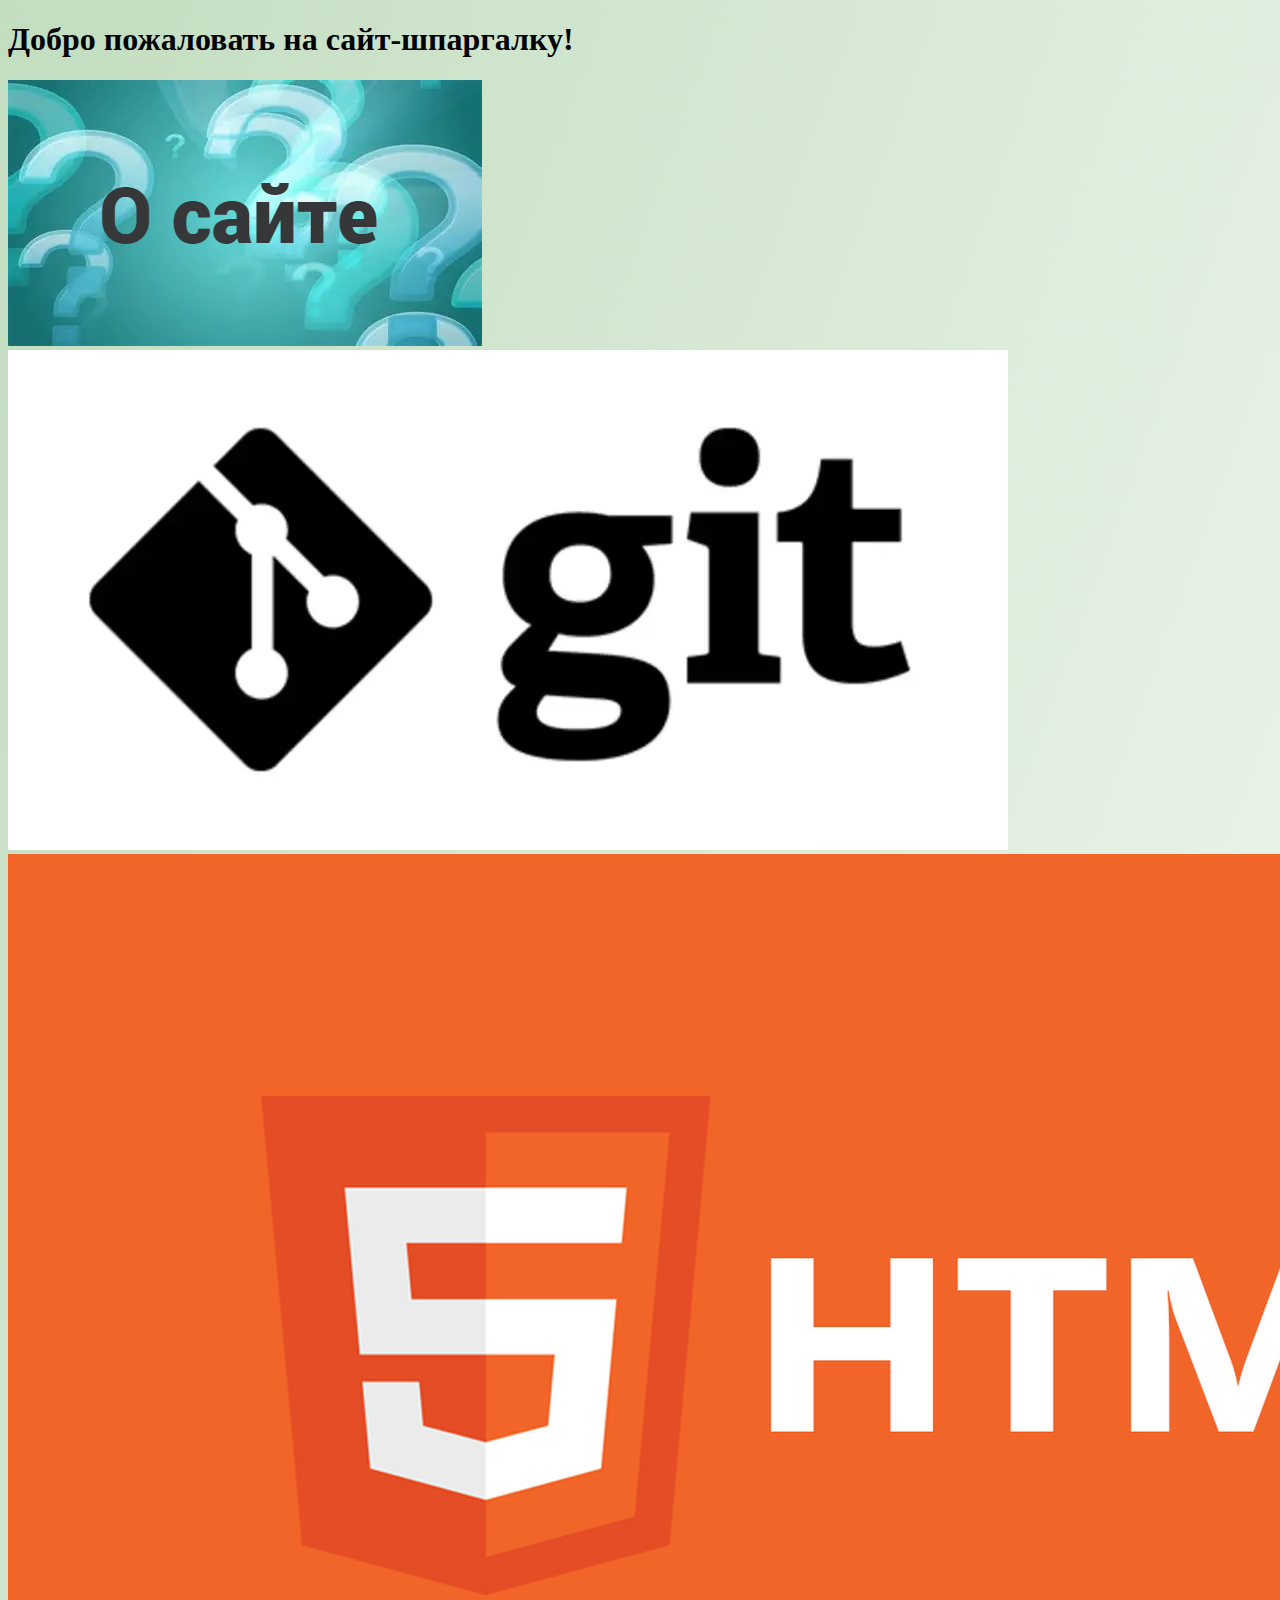
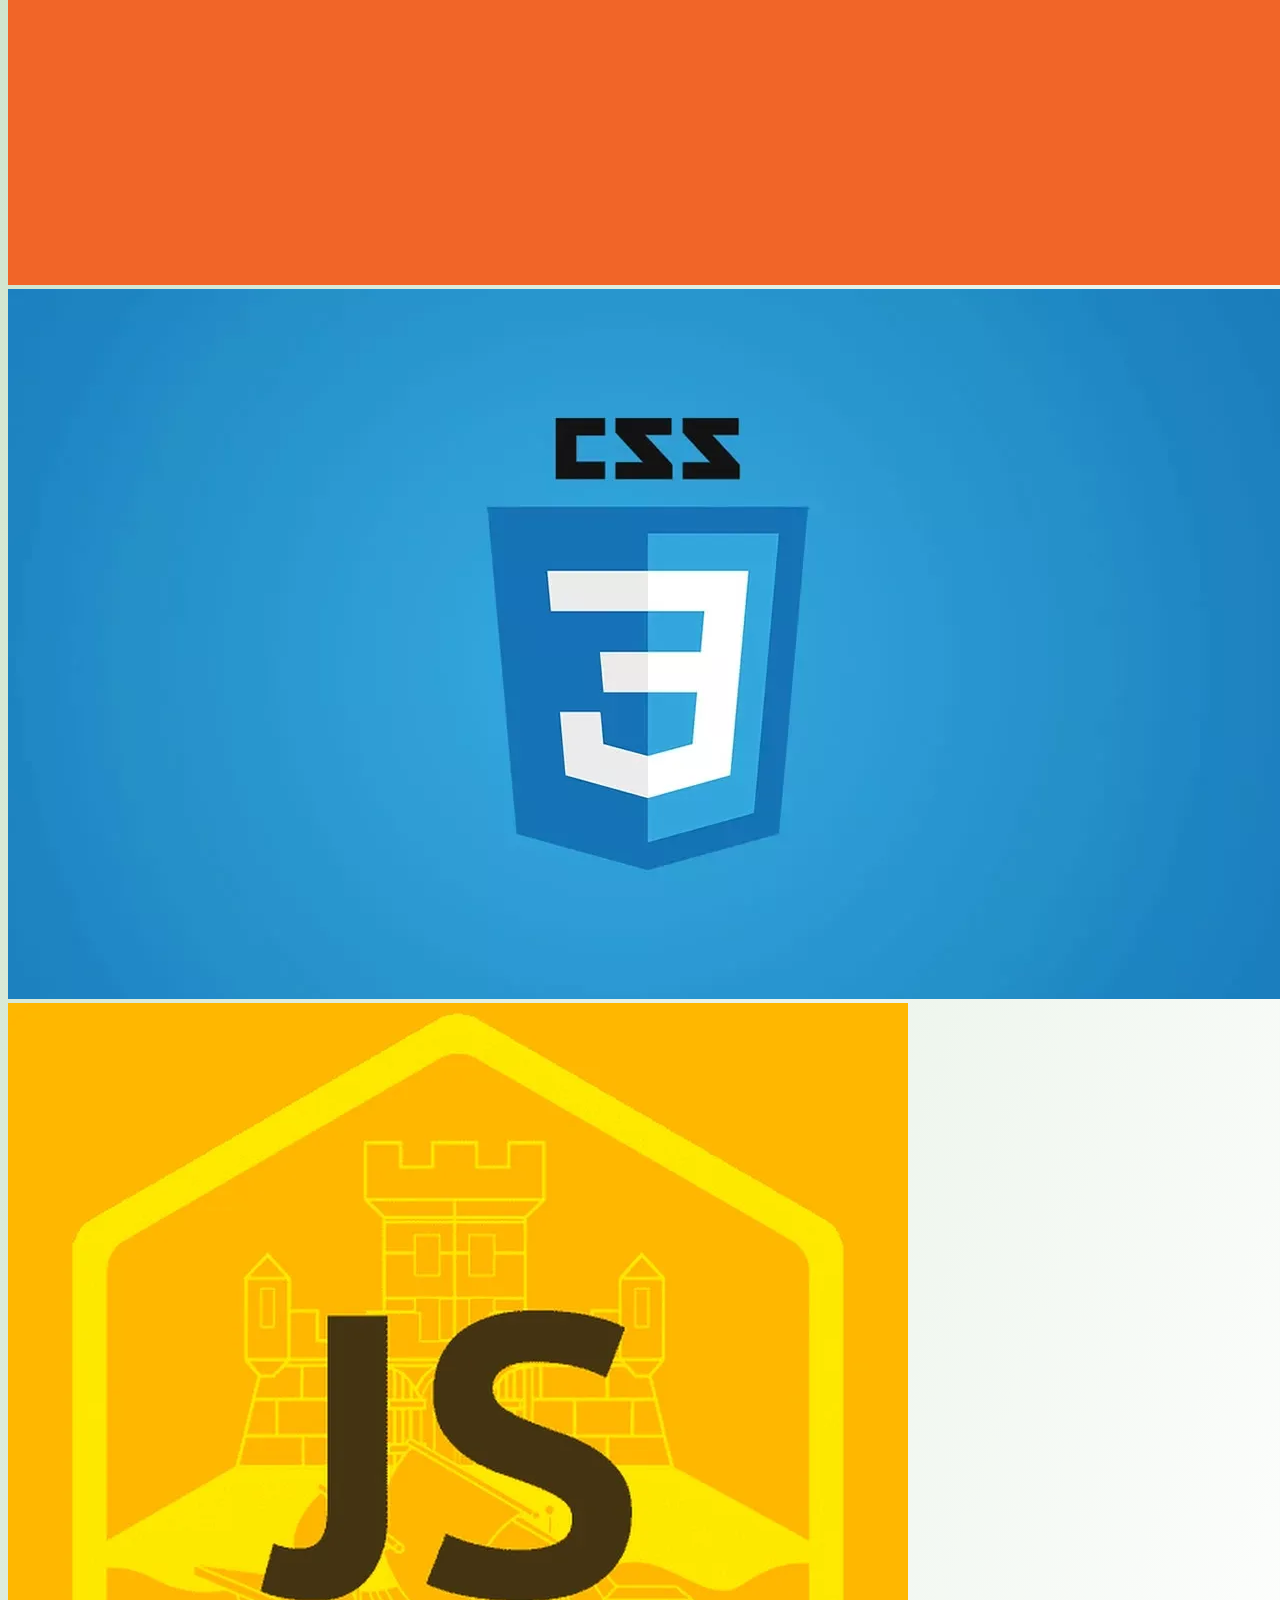
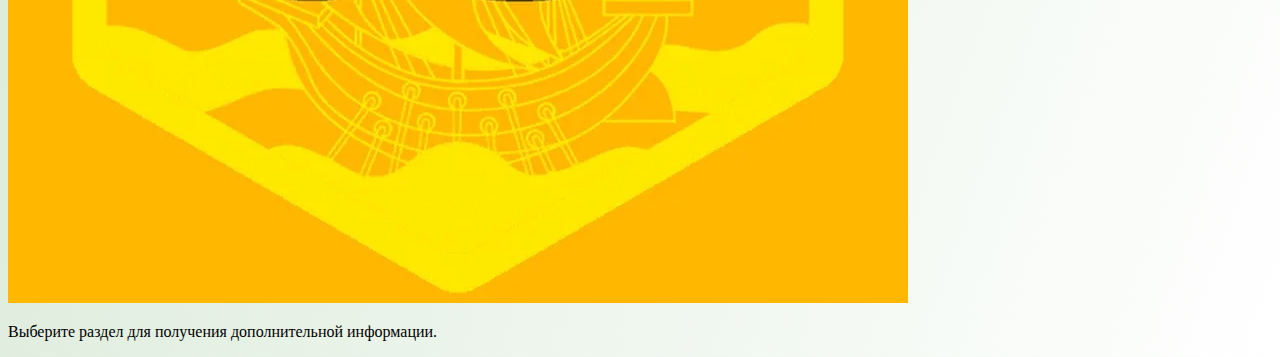
<file: index.html>
<!DOCTYPE html>
<html lang="ru">

<head>
    <meta charset="UTF-8">
    <title>Главная</title>
    <link rel="stylesheet" href="styles.css">
    <link rel="preconnect" href="https://fonts.googleapis.com">
    <link rel="preconnect" href="https://fonts.gstatic.com" crossorigin>
    <link href="https://fonts.googleapis.com/css2?family=Caveat:wght@400..700&display=swap" rel="stylesheet">
</head>

<body>
    <h1>Добро пожаловать на сайт-шпаргалку!</h1>

    <div class="box">
        <div class="box-item">
            <a href="about.html"><img src="./source/Info-site.png"></a>
        </div>
        <div class="box-item">
            <a href="git.html"><img src="./source/git.webp" alt=""></a>
        </div>
        <div class="box-item">
            <a href="html.html"><img src="./source/html.jpg" alt=""></a>
        </div>
        <div class="box-item">
            <a href="css.html"><img src="./source/css.webp" alt=""></a>
        </div>
        <div class="box-item">
            <a href="javaScript.html"><img src="./source/js.webp" alt=""></a>
        </div>
    </div>
    <p>Выберите раздел для получения дополнительной информации.</p>
</body>

</html>
</file>
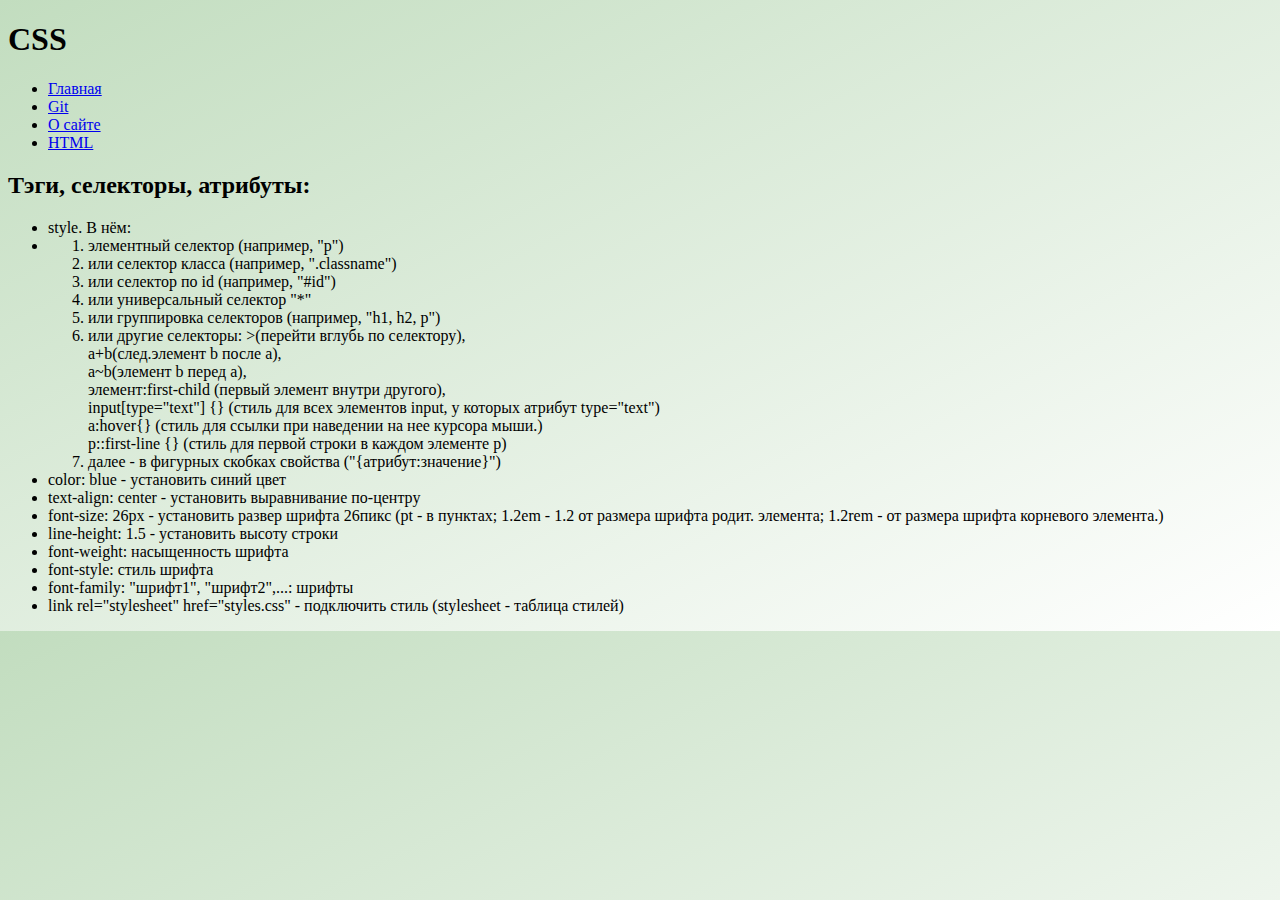
<file: css.html>
<!DOCTYPE html>
<html lang="en">

<head>
    <meta charset="UTF-8">
    <title>CSS</title>
    <link rel="stylesheet" href="styles.css">
    <link rel="preconnect" href="https://fonts.googleapis.com">
    <link rel="preconnect" href="https://fonts.gstatic.com" crossorigin>
    <link href="https://fonts.googleapis.com/css2?family=Caveat:wght@400..700&display=swap" rel="stylesheet">
</head>

<body>
    <h1>CSS</h1>
    <ul>
        <li>
            <a href="index.html">Главная</a>
        </li>
        <li>
            <a href="git.html">Git</a>
        </li>
        <li>
            <a href="about.html">О сайте</a>
        </li>
        <li>
            <a href="html.html">HTML</a>
        </li>
    </ul>
    <h2>Тэги, селекторы, атрибуты:</h2>
    <ul>
        <li>style. В нём:</li>
        <li>
            <ol>
                <li>элементный селектор (например, "p")</li>
                <li>или селектор класса (например, ".classname")</li>
                <li>или селектор по id (например, "#id")</li>
                <li>или универсальный селектор "*"</li>
                <li>или группировка селекторов (например, "h1, h2, p")</li>
                <li>или другие селекторы: >(перейти вглубь по селектору),<br>
                    a+b(след.элемент b после a),<br>
                    a~b(элемент b перед a),<br>
                    элемент:first-child (первый элемент внутри другого),<br>
                    input[type="text"] {} (стиль для всех элементов input, у которых атрибут type="text")<br>
                    a:hover{} (стиль для ссылки при наведении на нее курсора мыши.)<br>
                    p::first-line {} (стиль для первой строки в каждом элементе p)
                </li>
                <li>далее - в фигурных скобках свойства ("{атрибут:значение}")</li>
            </ol>
        </li>
        <li>color: blue - установить синий цвет</li>
        <li>text-align: center - установить выравнивание по-центру</li>
        <li>font-size: 26px - установить развер шрифта 26пикс (pt - в пунктах; 1.2em - 1.2 от размера шрифта родит.
            элемента; 1.2rem - от размера шрифта корневого элемента.)</li>
        <li>line-height: 1.5 - установить высоту строки</li>
        <li>font-weight: насыщенность шрифта</li>
        <li>font-style: стиль шрифта</li>
        <li>font-family: "шрифт1", "шрифт2",...: шрифты</li>
        <li>link rel="stylesheet" href="styles.css" - подключить стиль (stylesheet - таблица стилей)</li>
    </ul>
</body>

</html>
</file>
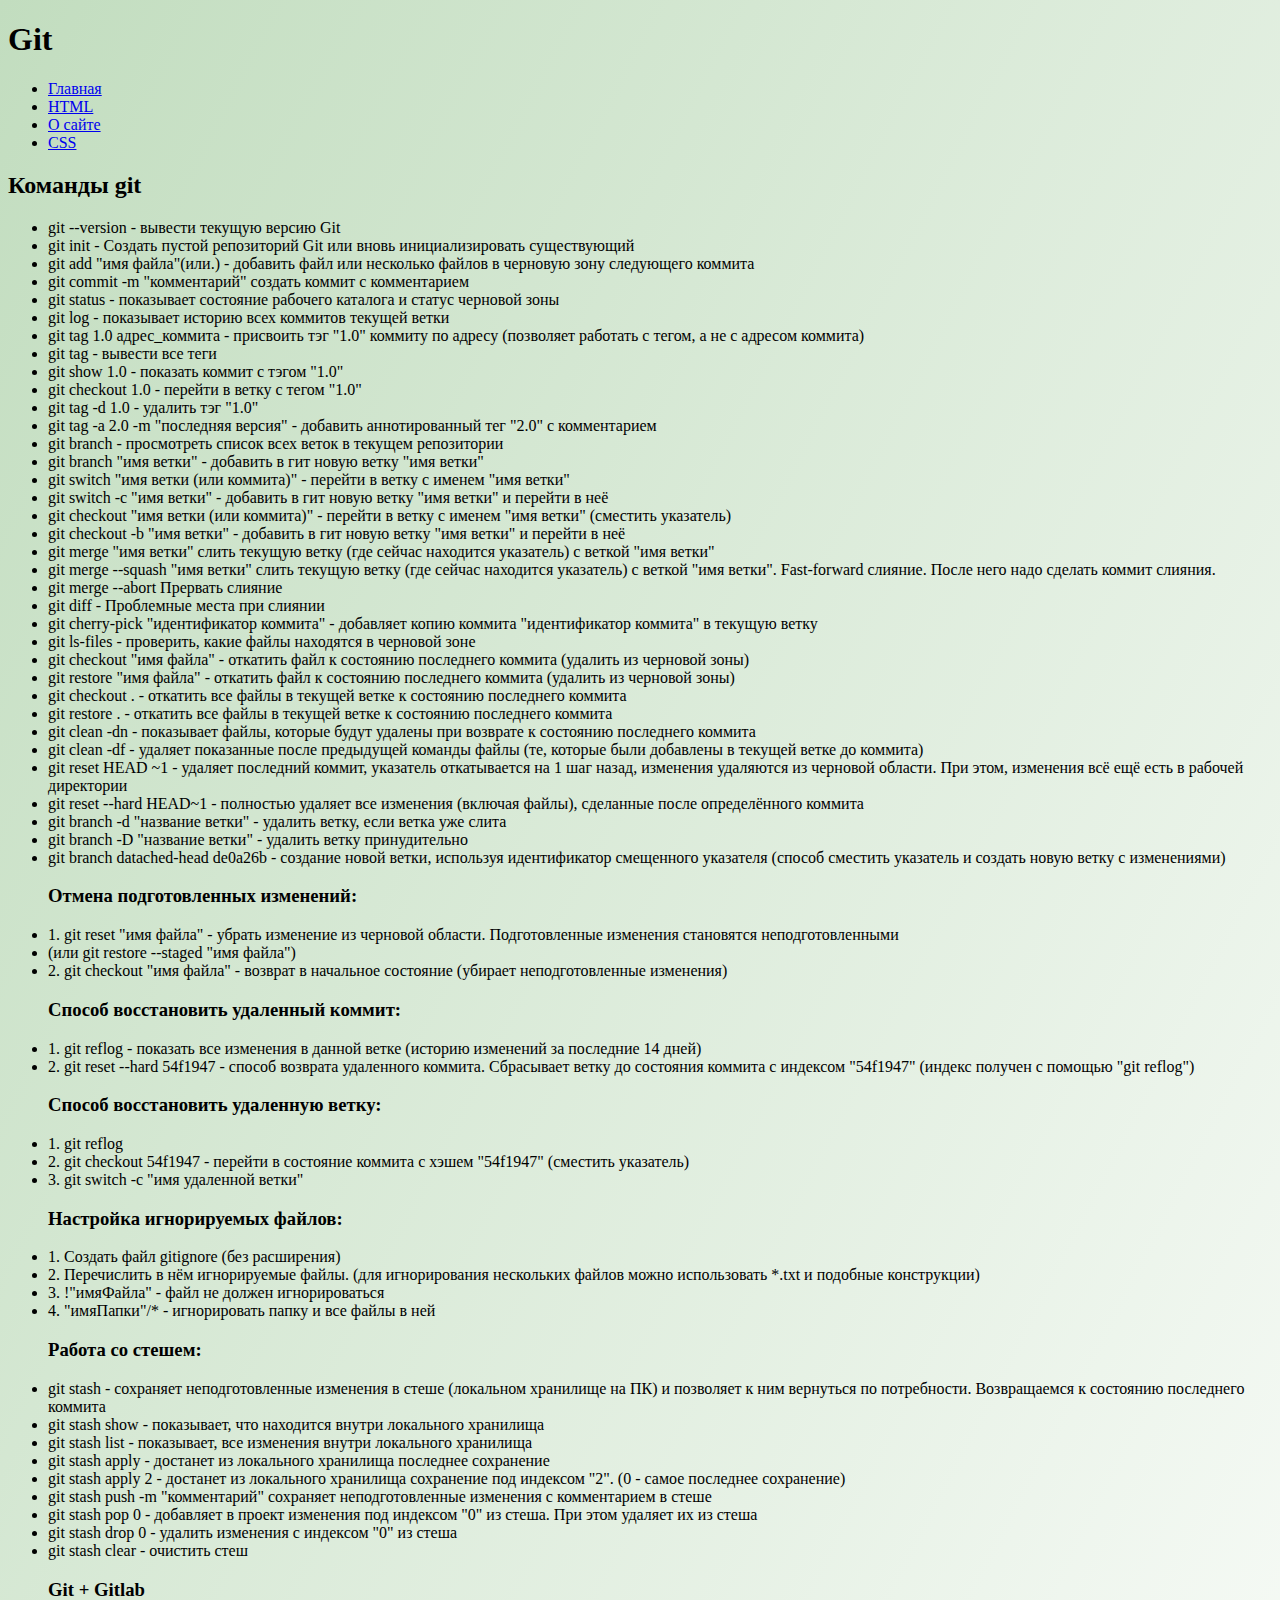
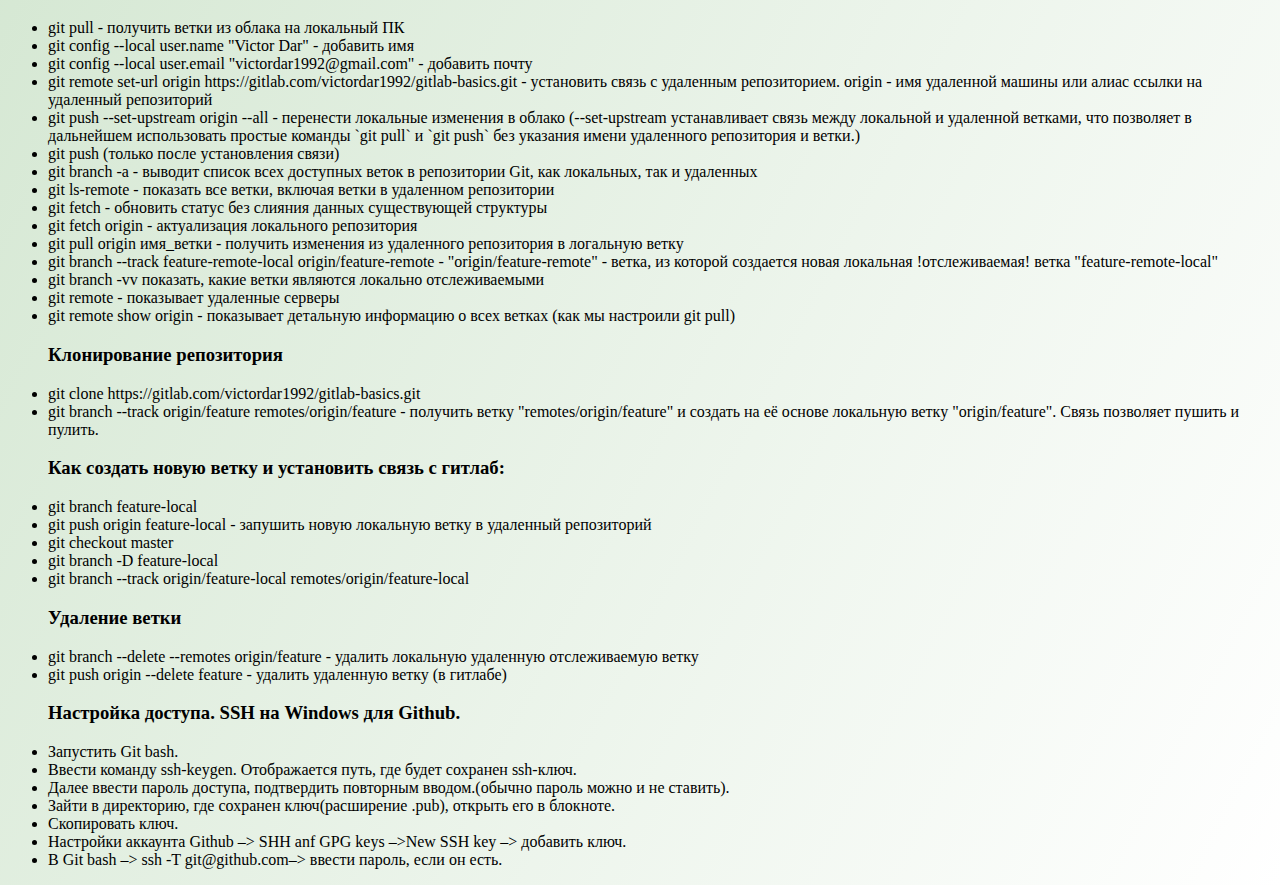
<file: git.html>
<!DOCTYPE html>
<html lang="en">

<head>
    <meta charset="UTF-8">
    <title>Git</title>
    <link rel="stylesheet" href="styles.css">
    <link rel="preconnect" href="https://fonts.googleapis.com">
    <link rel="preconnect" href="https://fonts.gstatic.com" crossorigin>
    <link href="https://fonts.googleapis.com/css2?family=Caveat:wght@400..700&display=swap" rel="stylesheet">
</head>

<body>
    <h1>Git</h1>
    <ul>
        <li>
            <a href="index.html">Главная</a>
        </li>
        <li>
            <a href="html.html">HTML</a>
        </li>
        <li>
            <a href="about.html">О сайте</a>
        </li>
        <li>
            <a href="css.html">CSS</a>
        </li>
    </ul>
    <p>
    <h2>Команды git</h2>
    <ul>
        <li>git --version - вывести текущую версию Git</li>
        <li>git init - Создать пустой репозиторий Git или вновь инициализировать существующий</li>
        <li>git add "имя файла"(или.) - добавить файл или несколько файлов в черновую зону следующего коммита</li>
        <li>git commit -m "комментарий" создать коммит с комментарием</li>
        <li>git status - показывает состояние рабочего каталога и статус черновой зоны</li>
        <li>git log - показывает историю всех коммитов текущей ветки</li>

        <li>git tag 1.0 адрес_коммита - присвоить тэг "1.0" коммиту по адресу (позволяет работать с тегом, а не с
            адресом коммита)</li>
        <li>git tag - вывести все теги</li>
        <li>git show 1.0 - показать коммит с тэгом "1.0"</li>
        <li>git checkout 1.0 - перейти в ветку с тегом "1.0"</li>
        <li>git tag -d 1.0 - удалить тэг "1.0"</li>
        <li>git tag -a 2.0 -m "последняя версия" - добавить аннотированный тег "2.0" с комментарием</li>

        <li>git branch - просмотреть список всех веток в текущем репозитории</li>
        <li>git branch "имя ветки" - добавить в гит новую ветку "имя ветки"</li>
        <li>git switch "имя ветки (или коммита)" - перейти в ветку с именем "имя ветки"</li>
        <li>git switch -c "имя ветки" - добавить в гит новую ветку "имя ветки" и перейти в неё</li>
        <li>git checkout "имя ветки (или коммита)" - перейти в ветку с именем "имя ветки" (сместить указатель)</li>
        <li>git checkout -b "имя ветки" - добавить в гит новую ветку "имя ветки" и перейти в неё</li>
        <li>git merge "имя ветки" слить текущую ветку (где сейчас находится указатель) с веткой "имя ветки"</li>
        <li>git merge --squash "имя ветки" слить текущую ветку (где сейчас находится указатель) с веткой "имя ветки".
            Fast-forward слияние. После него надо сделать коммит слияния.</li>
        <li>git merge --abort Прервать слияние</li>
        <li>git diff - Проблемные места при слиянии</li>
        <li>git cherry-pick "идентификатор коммита" - добавляет копию коммита "идентификатор коммита" в текущую ветку
        </li>

        <li>git ls-files - проверить, какие файлы находятся в черновой зоне</li>

        <li>git checkout "имя файла" - откатить файл к состоянию последнего коммита (удалить из черновой зоны)</li>
        <li>git restore "имя файла" - откатить файл к состоянию последнего коммита (удалить из черновой зоны)</li>
        <li>git checkout . - откатить все файлы в текущей ветке к состоянию последнего коммита</li>
        <li>git restore . - откатить все файлы в текущей ветке к состоянию последнего коммита</li>
        <li>git clean -dn - показывает файлы, которые будут удалены при возврате к состоянию последнего коммита</li>
        <li>git clean -df - удаляет показанные после предыдущей команды файлы (те, которые были добавлены в текущей
            ветке до коммита)</li>
        <li>git reset HEAD ~1 - удаляет последний коммит, указатель откатывается на 1 шаг назад, изменения удаляются из
            черновой области. При этом, изменения всё ещё есть в рабочей директории</li>
        <li>git reset --hard HEAD~1 - полностью удаляет все изменения (включая файлы), сделанные после определённого
            коммита</li>
        <li>git branch -d "название ветки" - удалить ветку, если ветка уже слита</li>
        <li>git branch -D "название ветки" - удалить ветку принудительно</li>
        <li>git branch datached-head de0a26b - создание новой ветки, используя идентификатор смещенного указателя
            (способ сместить указатель и создать новую ветку с изменениями)</li>

        <h3>Отмена подготовленных изменений:</h3>
        <li>1. git reset "имя файла" - убрать изменение из черновой области. Подготовленные изменения становятся
            неподготовленными</li>
        <li>(или git restore --staged "имя файла")</li>
        <li>2. git checkout "имя файла" - возврат в начальное состояние (убирает неподготовленные изменения)</li>

        <h3>Способ восстановить удаленный коммит:</h3>
        <li>1. git reflog - показать все изменения в данной ветке (историю изменений за последние 14 дней)</li>
        <li>2. git reset --hard 54f1947 - способ возврата удаленного коммита. Сбрасывает ветку до состояния коммита с
            индексом "54f1947" (индекс получен с помощью "git reflog")</li>

        <h3>Способ восстановить удаленную ветку:</h3>
        <li>1. git reflog</li>
        <li>2. git checkout 54f1947 - перейти в состояние коммита с хэшем "54f1947" (сместить указатель)</li>
        <li>3. git switch -c "имя удаленной ветки"</li>

        <h3>Настройка игнорируемых файлов:</h3>
        <li>1. Создать файл gitignore (без расширения)</li>
        <li>2. Перечислить в нём игнорируемые файлы. (для игнорирования нескольких файлов можно использовать *.txt и
            подобные конструкции)</li>
        <li>3. !"имяФайла" - файл не должен игнорироваться</li>
        <li>4. "имяПапки"/* - игнорировать папку и все файлы в ней</li>

        <h3>Работа со стешем:</h3>
        <li>git stash - сохраняет неподготовленные изменения в стеше (локальном хранилище на ПК) и позволяет к ним
            вернуться по потребности. Возвращаемся к состоянию последнего коммита</li>
        <li>git stash show - показывает, что находится внутри локального хранилища</li>
        <li>git stash list - показывает, все изменения внутри локального хранилища</li>
        <li>git stash apply - достанет из локального хранилища последнее сохранение</li>
        <li>git stash apply 2 - достанет из локального хранилища сохранение под индексом "2". (0 - самое последнее
            сохранение)</li>
        <li>git stash push -m "комментарий" сохраняет неподготовленные изменения с комментарием в стеше</li>
        <li>git stash pop 0 - добавляет в проект изменения под индексом "0" из стеша. При этом удаляет их из стеша</li>
        <li>git stash drop 0 - удалить изменения с индексом "0" из стеша</li>
        <li>git stash clear - очистить стеш</li>

        <h3>Git + Gitlab</h3>
        <li>git pull - получить ветки из облака на локальный ПК</li>
        <li>git config --local user.name "Victor Dar" - добавить имя</li>
        <li>git config --local user.email "victordar1992@gmail.com" - добавить почту</li>
        <li>git remote set-url origin https://gitlab.com/victordar1992/gitlab-basics.git - установить связь с удаленным
            репозиторием. origin - имя удаленной машины или алиас ссылки на удаленный репозиторий</li>
        <li>git push --set-upstream origin --all - перенести локальные изменения в облако (--set-upstream устанавливает
            связь между локальной и удаленной ветками, что позволяет в дальнейшем использовать простые команды `git
            pull` и `git push` без указания имени удаленного репозитория и ветки.)</li>
        <li>git push (только после установления связи)</li>
        <li>git branch -a - выводит список всех доступных веток в репозитории Git, как локальных, так и удаленных</li>
        <li>git ls-remote - показать все ветки, включая ветки в удаленном репозитории</li>
        <li>git fetch - обновить статус без слияния данных существующей структуры</li>
        <li>git fetch origin - актуализация локального репозитория</li>
        <li>git pull origin имя_ветки - получить изменения из удаленного репозитория в логальную ветку</li>
        <li>git branch --track feature-remote-local origin/feature-remote - "origin/feature-remote" - ветка, из которой
            создается новая локальная !отслеживаемая! ветка "feature-remote-local"</li>
        <li>git branch -vv показать, какие ветки являются локально отслеживаемыми</li>
        <li>git remote - показывает удаленные серверы</li>
        <li>git remote show origin - показывает детальную информацию о всех ветках (как мы настроили git pull)</li>

        <h3>Клонирование репозитория</h3>
        <li>git clone https://gitlab.com/victordar1992/gitlab-basics.git</li>
        <li>git branch --track origin/feature remotes/origin/feature - получить ветку "remotes/origin/feature" и создать
            на её основе локальную ветку "origin/feature". Связь позволяет пушить и пулить.</li>

        <h3>Как создать новую ветку и установить связь с гитлаб:</h3>
        <li>git branch feature-local</li>
        <li>git push origin feature-local - запушить новую локальную ветку в удаленный репозиторий</li>
        <li>git checkout master</li>
        <li>git branch -D feature-local</li>
        <li>git branch --track origin/feature-local remotes/origin/feature-local</li>

        <h3>Удаление ветки</h3>
        <li>git branch --delete --remotes origin/feature - удалить локальную удаленную отслеживаемую ветку</li>
        <li>git push origin --delete feature - удалить удаленную ветку (в гитлабе)</li>

        <h3>Настройка доступа. SSH на Windows для Github.</h3>
        <li>Запустить Git bash.</li>
        <li>Ввести команду ssh-keygen. Отображается путь, где будет сохранен ssh-ключ.</li>
        <li>Далее ввести пароль доступа, подтвердить повторным вводом.(обычно пароль можно и не ставить).</li>
        <li>Зайти в директорию, где сохранен ключ(расширение .pub), открыть его в блокноте.</li>
        <li>Скопировать ключ.</li>
        <li>Настройки аккаунта Github –> SHH anf GPG keys –>New SSH key –> добавить ключ.</li>
        <li>В Git bash –> ssh -T git@github.com–> ввести пароль, если он есть.</li>
    </ul>
    </p>
</body>

</html>
</file>
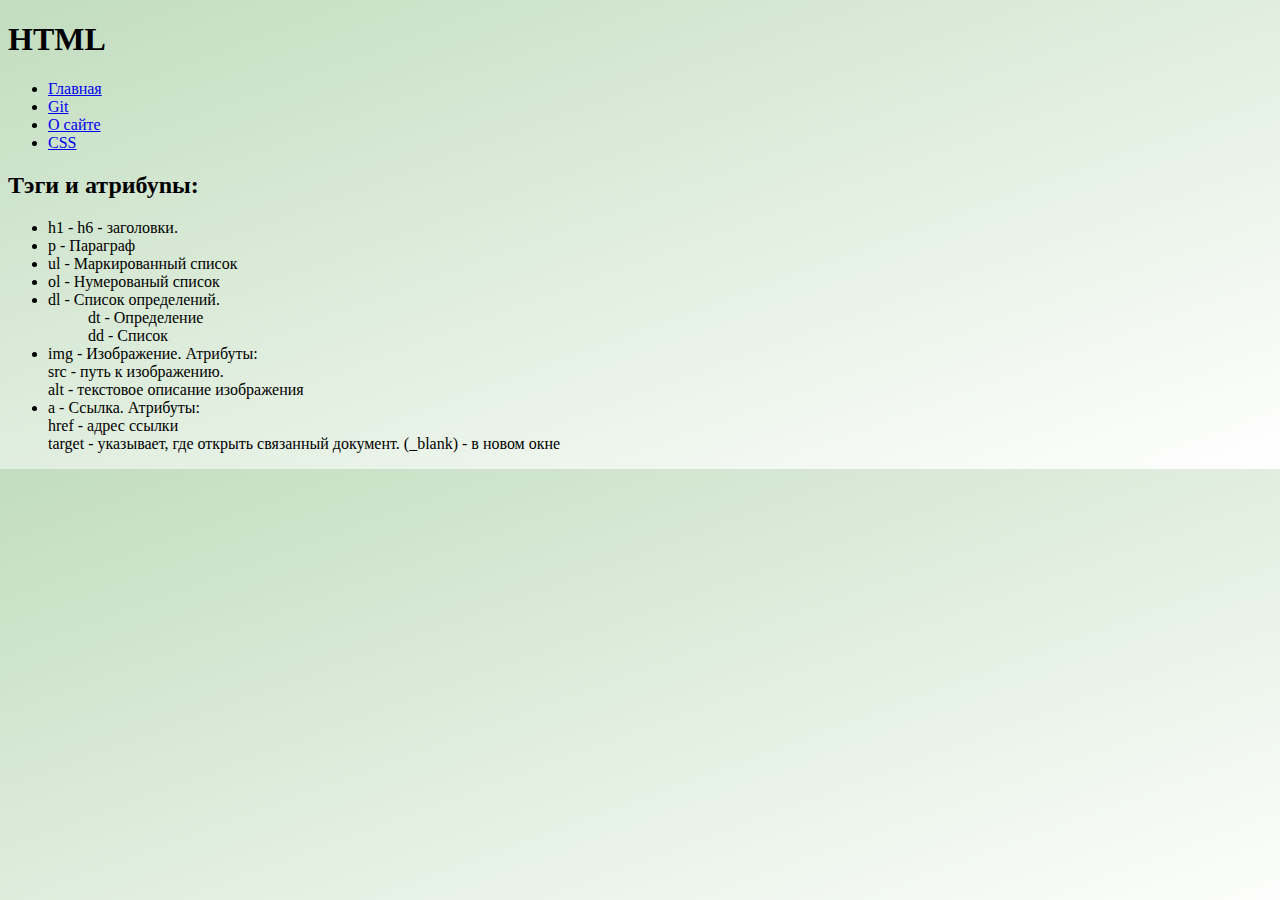
<file: html.html>
<!DOCTYPE html>
<html lang="en">

<head>
    <meta charset="UTF-8">
    <title>HTML</title>
    <link rel="stylesheet" href="styles.css">
</head>

<body>
    <h1>HTML</h1>
    <ul>
        <li>
            <a href="index.html">Главная</a>
        </li>
        <li>
            <a href="git.html">Git</a>
        </li>
        <li>
            <a href="about.html">О сайте</a>
        </li>
        <li>
            <a href="css.html">CSS</a>
        </li>
    </ul>
    <h2>Тэги и атрибуnы:</h2>
    <ul>
        <li>h1 - h6 - заголовки.</li>
        <li>p - Параграф</li>
        <li>ul - Маркированный список</li>
        <li>ol - Нумерованый список</li>
        <li>
            <dl>dl - Список определений.
                <dd>dt - Определение</dd>
                <dd>dd - Список </dd>
            </dl>
        </li>
        <li>img - Изображение. Атрибуты:<br>
            src - путь к изображению.<br>
            alt - текстовое описание изображения
        </li>
        <li>a - Ссылка. Атрибуты:<br>
            href - адрес ссылки<br>
            target - указывает, где открыть связанный документ. (_blank) - в новом окне
        </li>
    </ul>
</body>

</html>
</file>
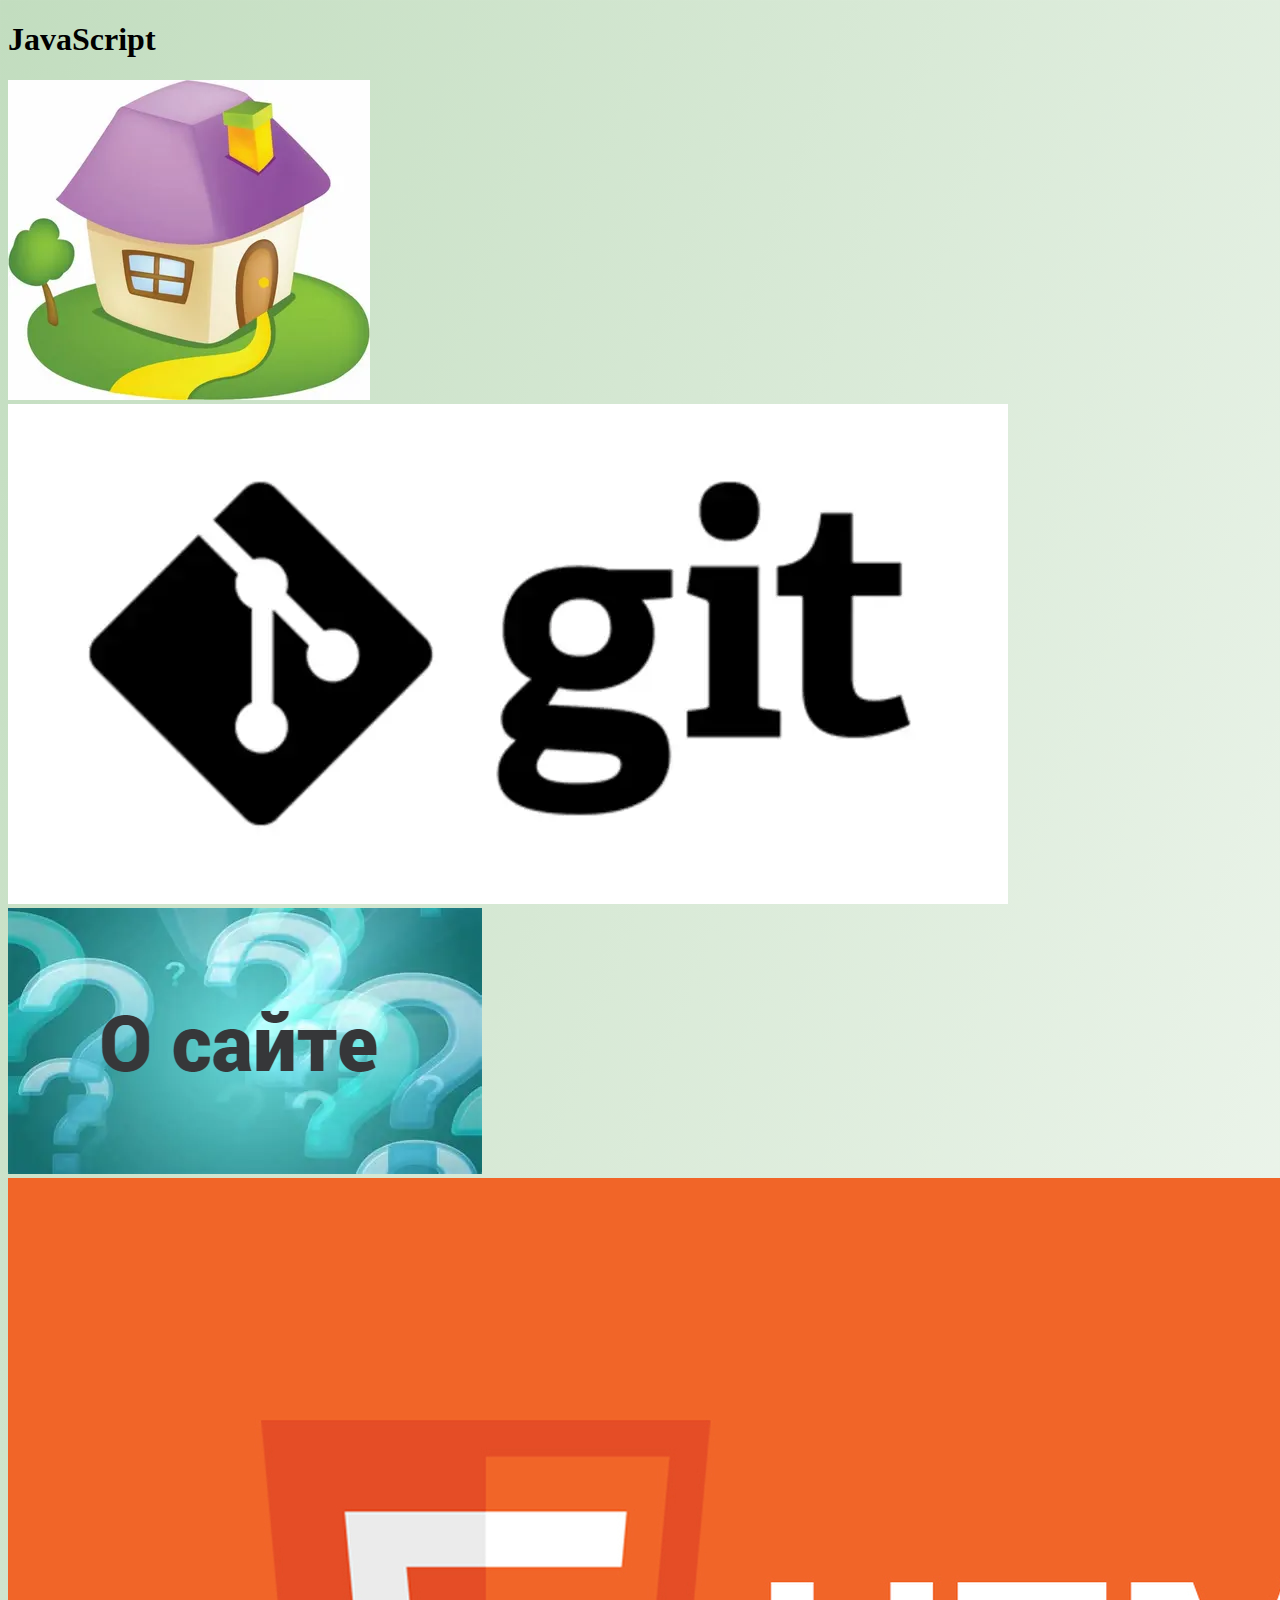
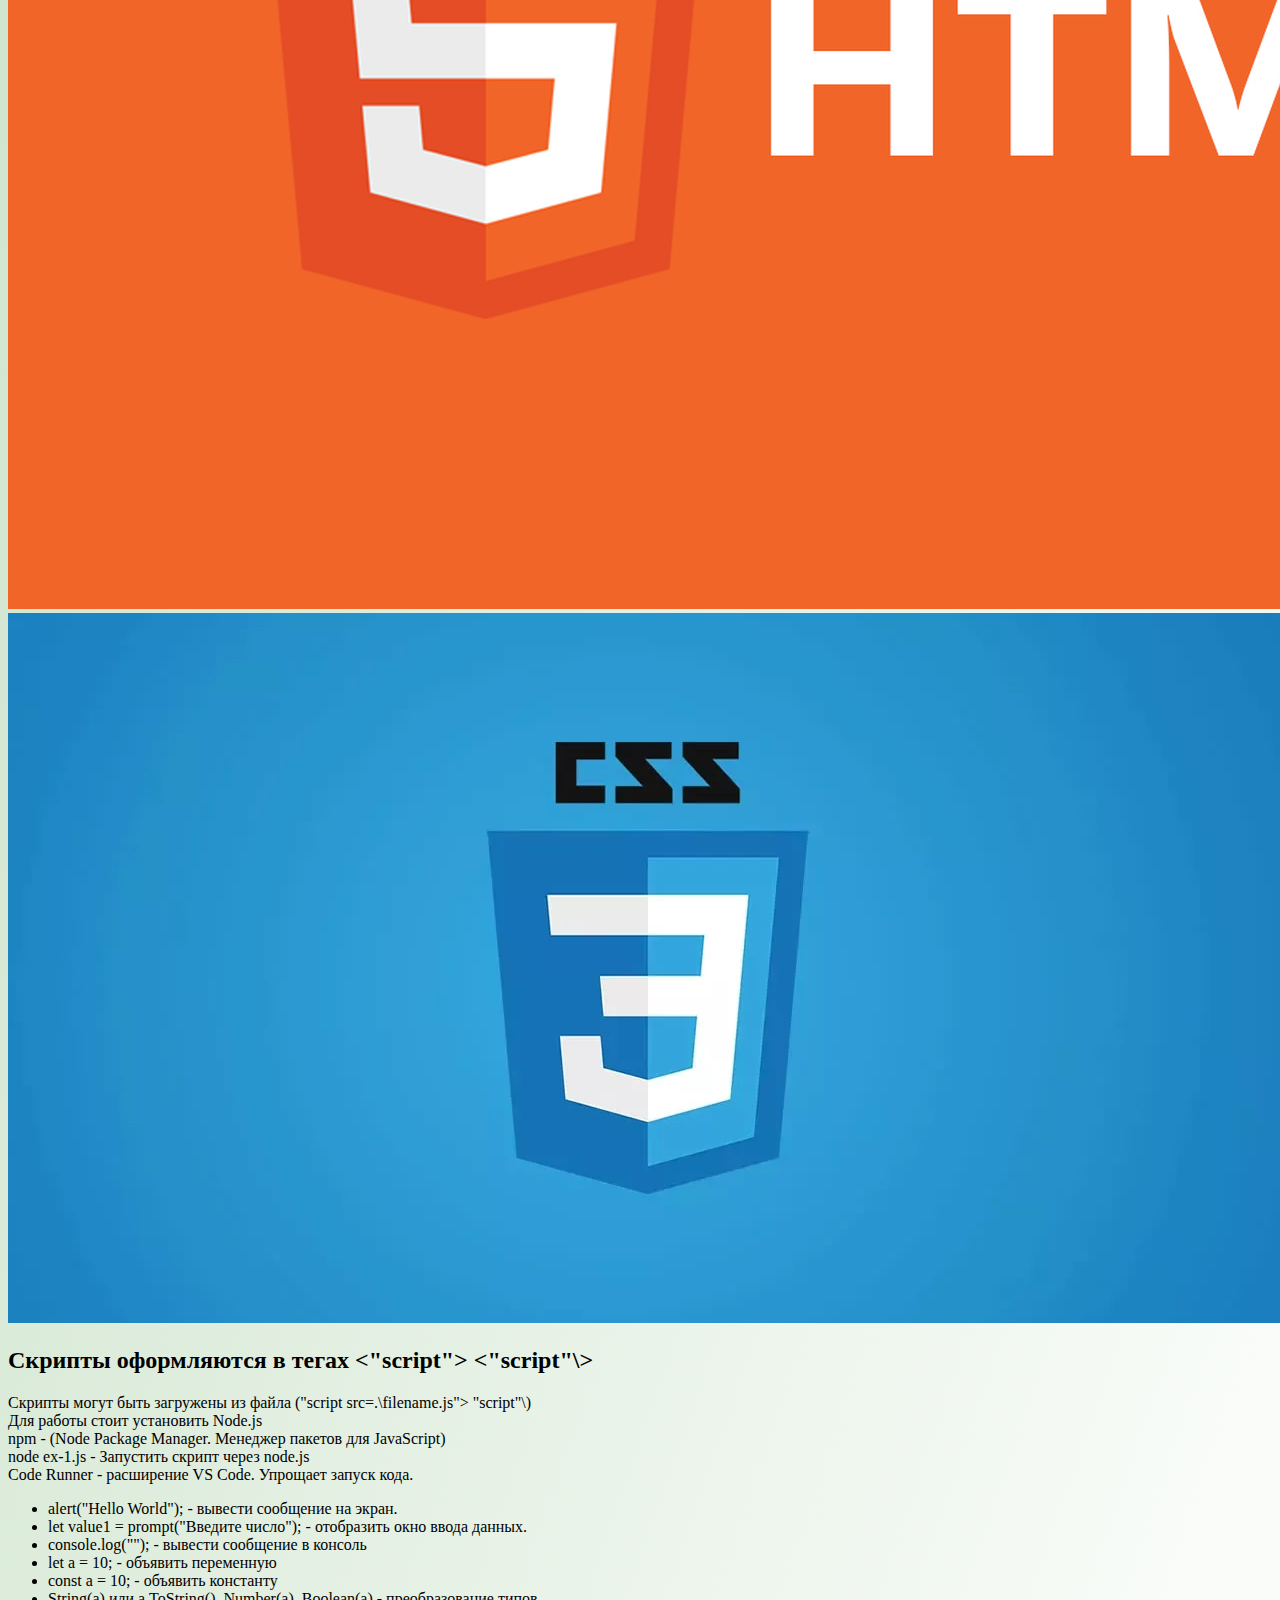
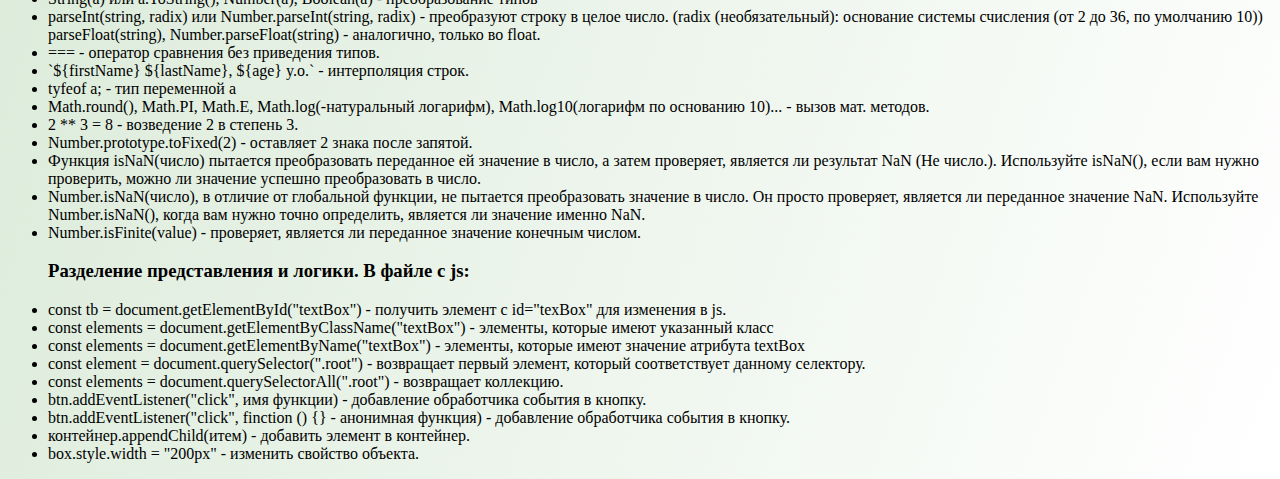
<file: javaScript.html>
<!DOCTYPE html>
<html lang="ru">

<head>
    <meta charset="UTF-8">
    <meta name="JavaScript" content="width=device-width, initial-scale=1.0">
    <link rel="stylesheet" href="styles.css">
    <link rel="preconnect" href="https://fonts.googleapis.com">
    <link rel="preconnect" href="https://fonts.gstatic.com" crossorigin>
    <link href="https://fonts.googleapis.com/css2?family=Caveat:wght@400..700&display=swap" rel="stylesheet">
    <title>JavaScript</title>
</head>
<h1>JavaScript</h1>
<div class="box">
    <div class="box-item">
        <a href="index.html"><img src="./source/index.webp" alt=""></a>
    </div>
    <div class="box-item">
        <a href="git.html"><img src="./source/git.webp" alt=""></a>
    </div>
    <div class="box-item">
        <a href="about.html"><img src="./source/Info-site.png"></a>
    </div>
    <div class="box-item">
        <a href="html.html"><img src="./source/html.jpg" alt=""></a>
    </div>
    <div class="box-item">
        <a href="css.html"><img src="./source/css.webp" alt=""></a>
    </div>
</div>

<body>
    <h2>Скрипты оформляются в тегах <"script">
            <"script"\>
    </h2>
    <p>Скрипты могут быть загружены из файла ("script src=.\filename.js">
        "script"\)<br>
        Для работы стоит установить Node.js<br>
        npm - (Node Package Manager. Менеджер пакетов для JavaScript)<br>
        node ex-1.js - Запустить скрипт через node.js<br>
        Code Runner - расширение VS Code. Упрощает запуск кода.
    <p>
    <ul>
        <li>alert("Hello World"); - вывести сообщение на экран. </li>
        <li>let value1 = prompt("Введите число"); - отобразить окно ввода данных.</li>
        <li>console.log(""); - вывести сообщение в консоль</li>
        <li>let a = 10; - объявить переменную</li>
        <li>const a = 10; - объявить константу</li>
        <li>String(a) или a.ToString(), Number(a), Boolean(a) - преобразование типов</li>
        <li>parseInt(string, radix) или Number.parseInt(string, radix) - преобразуют строку в целое число. (radix
            (необязательный): основание системы счисления (от 2 до 36, по умолчанию 10))<br>
            parseFloat(string), Number.parseFloat(string) - аналогично, только во float.</li>
        <li>=== - оператор сравнения без приведения типов.</li>
        <li>`${firstName} ${lastName}, ${age} y.o.` - интерполяция строк.</li>
        <li>tyfeof a; - тип переменной a</li>
        <li>Math.round(), Math.PI, Math.E, Math.log(-натуральный логарифм), Math.log10(логарифм по основанию 10)... -
            вызов мат. методов.</li>
        <li>2 ** 3 = 8 - возведение 2 в степень 3.</li>
        <li>Number.prototype.toFixed(2) - оставляет 2 знака после запятой.</li>
        <li>Функция isNaN(число) пытается преобразовать переданное ей значение в число, а затем проверяет, является ли
            результат NaN (Не число.). Используйте isNaN(), если вам нужно проверить, можно ли значение успешно
            преобразовать в число.</li>
        <li>Number.isNaN(число), в отличие от глобальной функции, не пытается преобразовать значение в число. Он просто
            проверяет, является ли переданное значение NaN.
            Используйте Number.isNaN(), когда вам нужно точно определить, является ли значение именно NaN.
        </li>
        <li>Number.isFinite(value) - проверяет, является ли переданное значение конечным числом.</li>

        <h3>Разделение представления и логики. В файле с js:</h3>
        <li>const tb = document.getElementById("textBox") - получить элемент с id="texBox" для изменения в js.</li>
        <li>const elements = document.getElementByClassName("textBox") - элементы, которые имеют указанный класс</li>
        <li>const elements = document.getElementByName("textBox") - элементы, которые имеют значение атрибута textBox</li>
        <li>const element = document.querySelector(".root") - возвращает первый элемент, который соответствует данному селектору.</li>
        <li>const elements = document.querySelectorAll(".root") - возвращает коллекцию.</li>
        <li>btn.addEventListener("click", имя функции) - добавление обработчика события в кнопку.</li>
        <li>btn.addEventListener("click", finction () {} - анонимная функция) - добавление обработчика события в кнопку.</li>
        <li>контейнер.appendChild(итем) - добавить элемент в контейнер.</li>
        <li>box.style.width = "200px" - изменить свойство объекта.</li>
    </ul>
</body>

</html>
</file>
<file: styles.css>
body
{
    background: linear-gradient(to bottom right, rgb(194, 221, 191), white)
}
</file>
